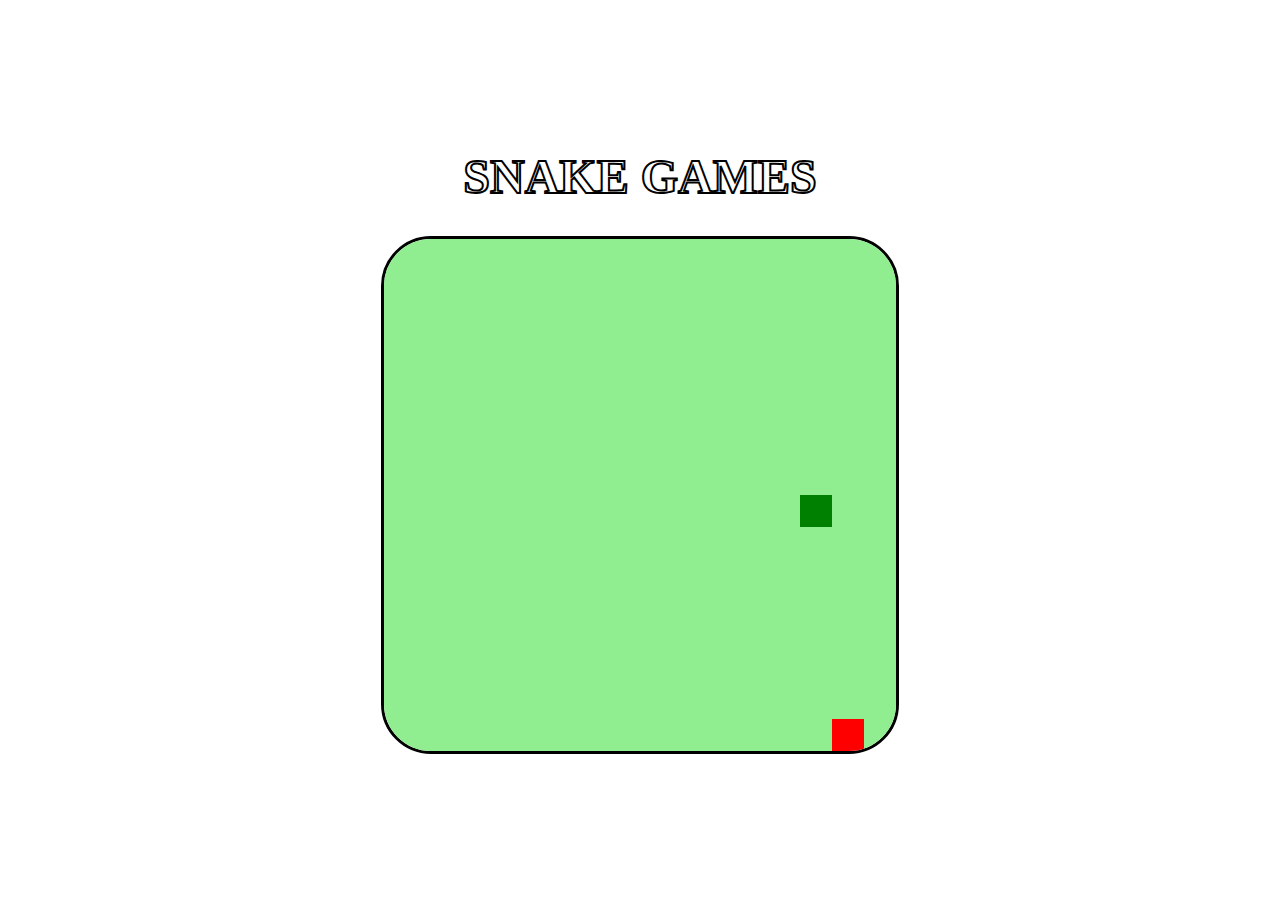
<file: Jogo da cobrinha com Java Script/index.html>
<!DOCTYPE html>
<html lang="en">
<head>
    <meta charset="UTF-8">
    <meta http-equiv="X-UA-Compatible" content="IE=edge">
    <meta name="viewport" content="width=device-width, initial-scale=1.0">
    <link rel="stylesheet" href="style.css">
    <script defer src="script.js"></script>
    <title>Snake Game(jogo da cobrinha)</title>
</head>
<body>
    <h1>SNAKE GAMES</h1>

    <canvas id="snake" class="snake" width="512" height="512"> </canvas>

</body>
</html>
</file>
<file: Jogo da cobrinha com Java Script/style.css>
body{
    height: 95vh;
    width: 95;
    display: flex;
    justify-content: center;
    align-items: center;
    flex-direction: column;
}
h1{
    -webkit-text-stroke-width: 2px;
    -webkit-text-stroke-color: #000;
    font-size: 3em; color: white;
}
canvas{
    border-radius: 50px;
    border-style: solid;    
}
</file>
